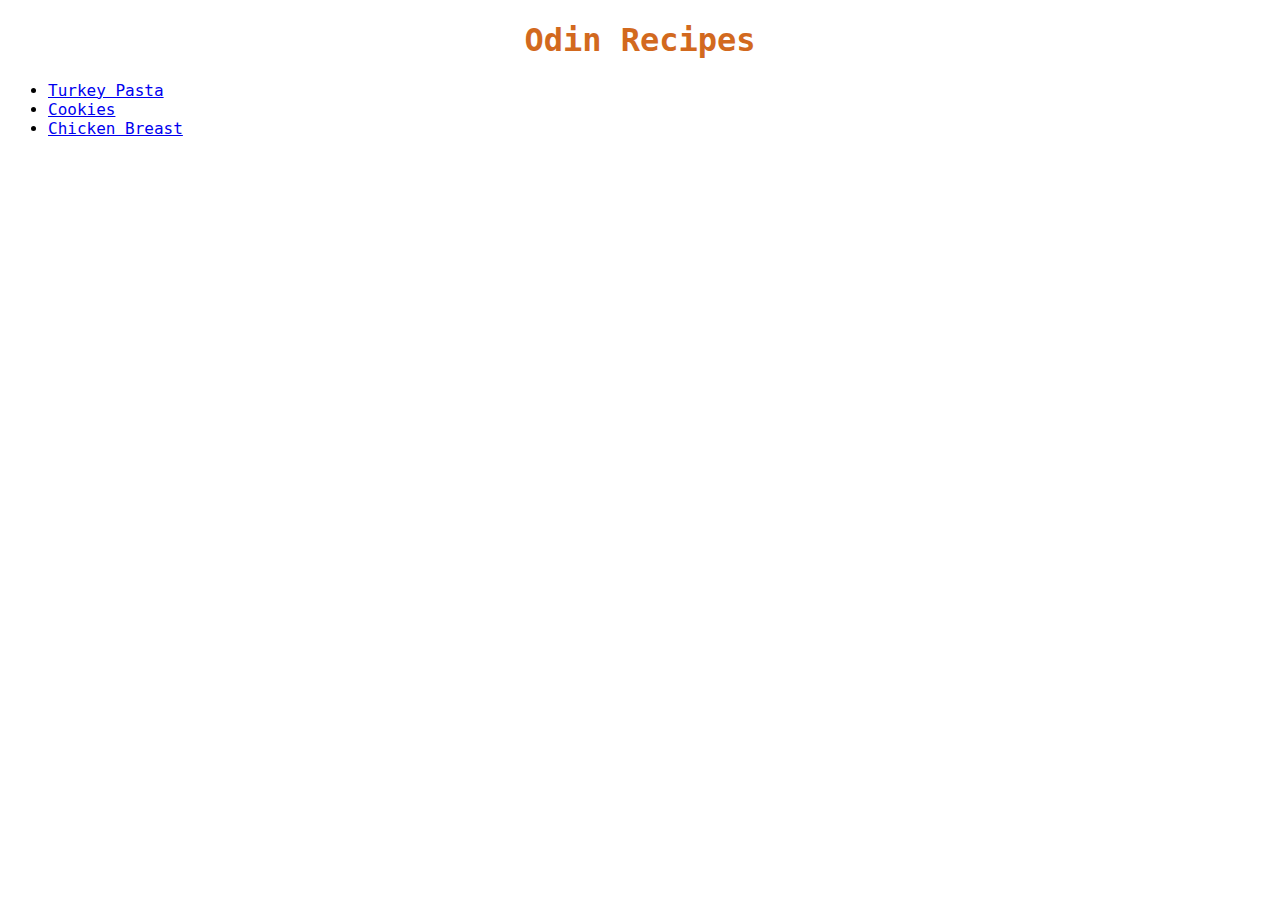
<file: index.html>
<!DOCTYPE html>
<html lang="en">
    <head>
        <meta charset="utf-8">
        <title>Odin Recipes</title>
        <link rel="stylesheet" href="style.css">
    </head>

    <body>
        <h1>Odin Recipes</h1>
        <ul>
            <li><a href="recipes/turkey-pasta.html">Turkey Pasta</a></li>
            <Li><a href="recipes/cookies.html">Cookies</a></Li>
            <li><a href="recipes/chicken-breast.html">Chicken Breast</a></li>
        </ul>
    </body>
</html>
</file>
<file: style.css>
body {
    font-family: monospace, sans-serif;
}

h1 {
    text-align: center;
    font-weight: bold;
    color: chocolate;
}
</file>
